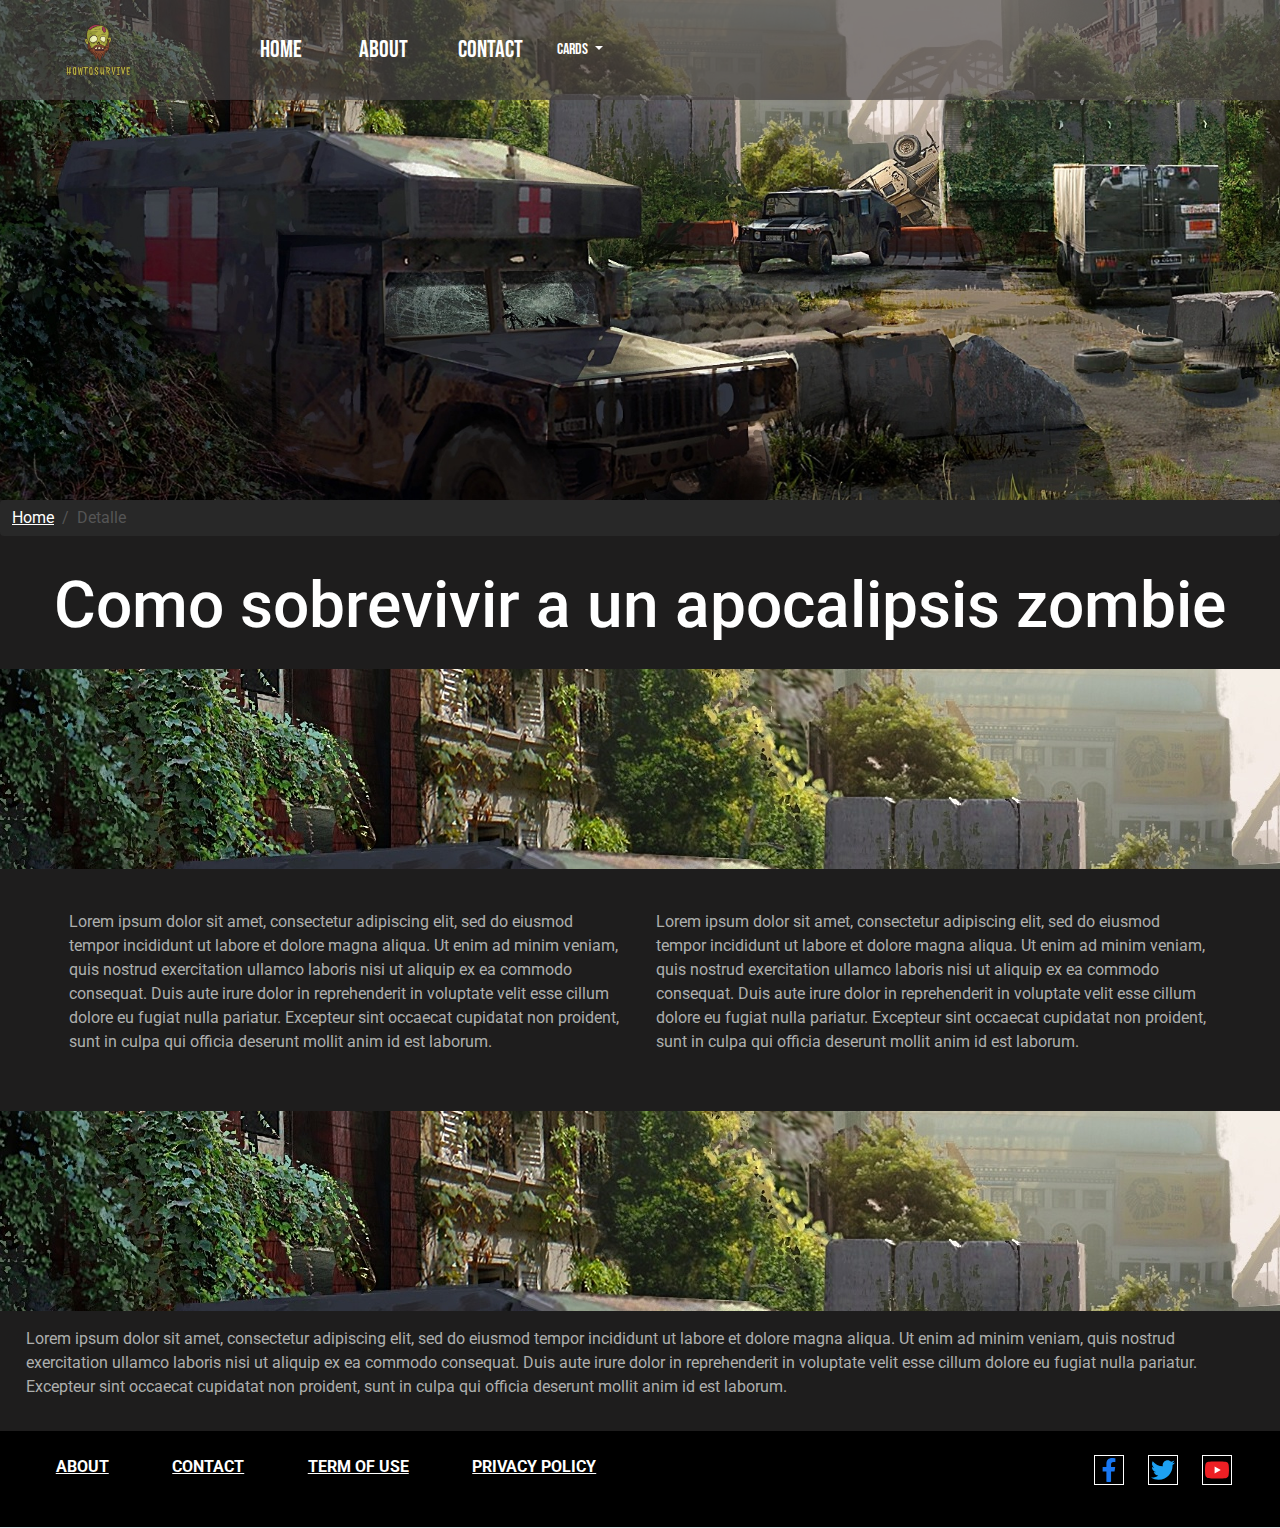
<file: detalle.html>
<!DOCTYPE html>
<html lang="en">

<head>
  <meta charset="UTF-8" />
  <meta http-equiv="X-UA-Compatible" content="IE=edge" />
  <meta name="viewport" content="width=device-width, initial-scale=1.0" />
  <link rel="stylesheet" href="./lib/css/bootstrap.css" />
  <link rel="stylesheet" href="./lib/css/bootstrap-grid.css" />
  <link rel="stylesheet" href="./lib/css/bootstrapwatch.css" />
  <link rel="stylesheet" href="./css/style.css" />

  <title>Document</title>
</head>

<body>
  <header>
    <nav class="default">
      <div class="row">
        <div class="col-2">
          <a href=""><img src="./assets/media/HowToSurviveLogo.png" alt="" /></a>
        </div>
        <div class="col-1"><a href="index.html">Home</a></div>
        <div class="col-1"><a href="detalle.html">About</a></div>
        <div class="col-1"><a href="formulario.html">Contact</a></div>
        <div class="col-1">
          <a class="nav-link dropdown-toggle" href="#" id="navbarDropdown" role="button" data-bs-toggle="dropdown"
            aria-expanded="false">
            Cards
          </a>
          <ul class="dropdown-menu" aria-labelledby="navbarDropdown">
            <li><a class="dropdown-item" href="#">Action</a></li>
            <li><a class="dropdown-item" href="#">Another action</a></li>
            <li>
              <hr class="dropdown-divider">
            </li>
            <li><a class="dropdown-item" href="#">Something else here</a></li>
          </ul>
        </div>
        <div class="col-1">
        </div>
    </nav>
    <!-- Nav mobile 2 -->
    <div class="fondo">
      <nav class="navbar navbar-expand-lg navbar-light bg-light">
        <a class="navbar-brand" href=""><img src="./assets/media/HowToSurviveLogo.png" alt="" /></a>
        <button class="navbar-toggler" type="button" data-toggle="collapse" data-target="#navbarSupportedContent"
          aria-controls="navbarSupportedContent" aria-expanded="false" aria-label="Toggle navigation">
          <span class="navbar-toggler-icon"></span>
        </button>

        <div class="collapse navbar-collapse" id="navbarSupportedContent">
          <ul class="navbar-nav ml-auto">
            <li class="nav-item active">
              <a class="nav-link" href="#">Home<span class="sr-only"></a>
            </li>
            <li class="nav-item">
              <a class="nav-link" href="#">About</a>
            </li>
            <li class="nav-item">
              <a class="nav-link" href="#">Contact</a>
            </li>
            <li class="nav-item dropdown">
              <a class="nav-link dropdown-toggle" href="#" id="navbarDropdown" role="button" data-bs-toggle="dropdown"
                aria-expanded="false">
                Cards
              </a>
              <ul class="dropdown-menu" aria-labelledby="navbarDropdown">
                <li><a class="dropdown-item" href="#">Action</a></li>
                <li><a class="dropdown-item" href="#">Another action</a></li>
                <li>
                  <hr class="dropdown-divider">
                </li>
                <li><a class="dropdown-item" href="#">Something else here</a></li>
              </ul>
            </li>
          </ul>
        </div>
      </nav>
    </div>
  </header>
  <nav aria-label="breadcrumb">
    <ol class="breadcrumb">
      <li class="breadcrumb-item"><a href="./index.html">Home</a></li>
      <li class="breadcrumb-item active" aria-current="page">Detalle</li>
    </ol>
  </nav>
  <div class="center w-70 p-3">
    <p class="h1 text-center">Como sobrevivir a un apocalipsis zombie</p>
  </div>
  <div class="bg-image h-10" style=" background-image: url('./assets/images/fondo.jpg'); height: 200px;"></div>

  <section class="row-center">

    <p class="center w-70 p-3 col-lg-6 col-sm-6 col-md-6">Lorem ipsum dolor sit amet, consectetur adipiscing elit, sed do eiusmod tempor incididunt ut labore et 
        dolore magna aliqua. Ut enim ad minim veniam, quis nostrud exercitation ullamco laboris nisi ut aliquip 
        ex ea commodo consequat. Duis aute irure dolor in reprehenderit in voluptate velit esse cillum dolore 
        eu fugiat nulla pariatur. Excepteur sint occaecat cupidatat non proident, sunt in culpa qui officia 
        deserunt mollit anim id est laborum.</p>
    <p class="center w-70 p-3 col-lg-6 col-sm-6 col-md-6">Lorem ipsum dolor sit amet, consectetur adipiscing elit, sed do eiusmod tempor incididunt ut labore et 
        dolore magna aliqua. Ut enim ad minim veniam, quis nostrud exercitation ullamco laboris nisi ut aliquip 
        ex ea commodo consequat. Duis aute irure dolor in reprehenderit in voluptate velit esse cillum dolore 
        eu fugiat nulla pariatur. Excepteur sint occaecat cupidatat non proident, sunt in culpa qui officia 
        deserunt mollit anim id est laborum.</p>

  </section>

  <div class="bg-image h-10" style=" background-image: url('./assets/images/fondo.jpg'); height: 200px;"></div>

  <section class="d-flex flex-column align-items-center">

    <p class="center w-70 p-3">Lorem ipsum dolor sit amet, consectetur adipiscing elit, sed do eiusmod tempor incididunt ut labore et 
        dolore magna aliqua. Ut enim ad minim veniam, quis nostrud exercitation ullamco laboris nisi ut aliquip 
        ex ea commodo consequat. Duis aute irure dolor in reprehenderit in voluptate velit esse cillum dolore 
        eu fugiat nulla pariatur. Excepteur sint occaecat cupidatat non proident, sunt in culpa qui officia 
        deserunt mollit anim id est laborum.</p>

  </section>

<!-- Footer -->
  <footer class="text-center text-lg-start bg-black ">
    <section class="row p-4 border-bottom">
      <div class="col d-flex justify-content-around col-lg-6 col-md-7 justify-content-md-around col-sm-12 col-12">
        <div class="text-uppercase fw-bold mb-4"><a href="">About</a></div>
        <div class="text-uppercase fw-bold mb-4"><a href="">Contact</a></div>
        <div class="text-uppercase fw-bold mb-4"><a href="">Term of use</a></div>
        <div class="text-uppercase fw-bold mb-4"><a href="">Privacy policy</a></div>
      </div>
      <div class="col d-flex justify-content-start col-lg-6 justify-content-lg-end col-md-5 justify-content-md-end col-sm-12 justify-content-sm-end col-12">
        <a href="#" class="me-4 link-secondary">
          <img src="./assets/images/facebook_ico.svg" class="fab fa-facebook-f"></img>
        </a>
        <a href="#" class="me-4 link-secondary">
          <img src="./assets/images/twitter_ico.svg" class="fab fa-twitter"></img>
        </a>
        <a href="#" class="me-4 link-secondary">
          <img src="./assets/images/youtube_ico.svg" class="fab fa-google"></img>
        </a>
      </div>
    </section>
  </footer>

  <script src="./assets/js/app.js"></script>
</body>

</html>
</file>
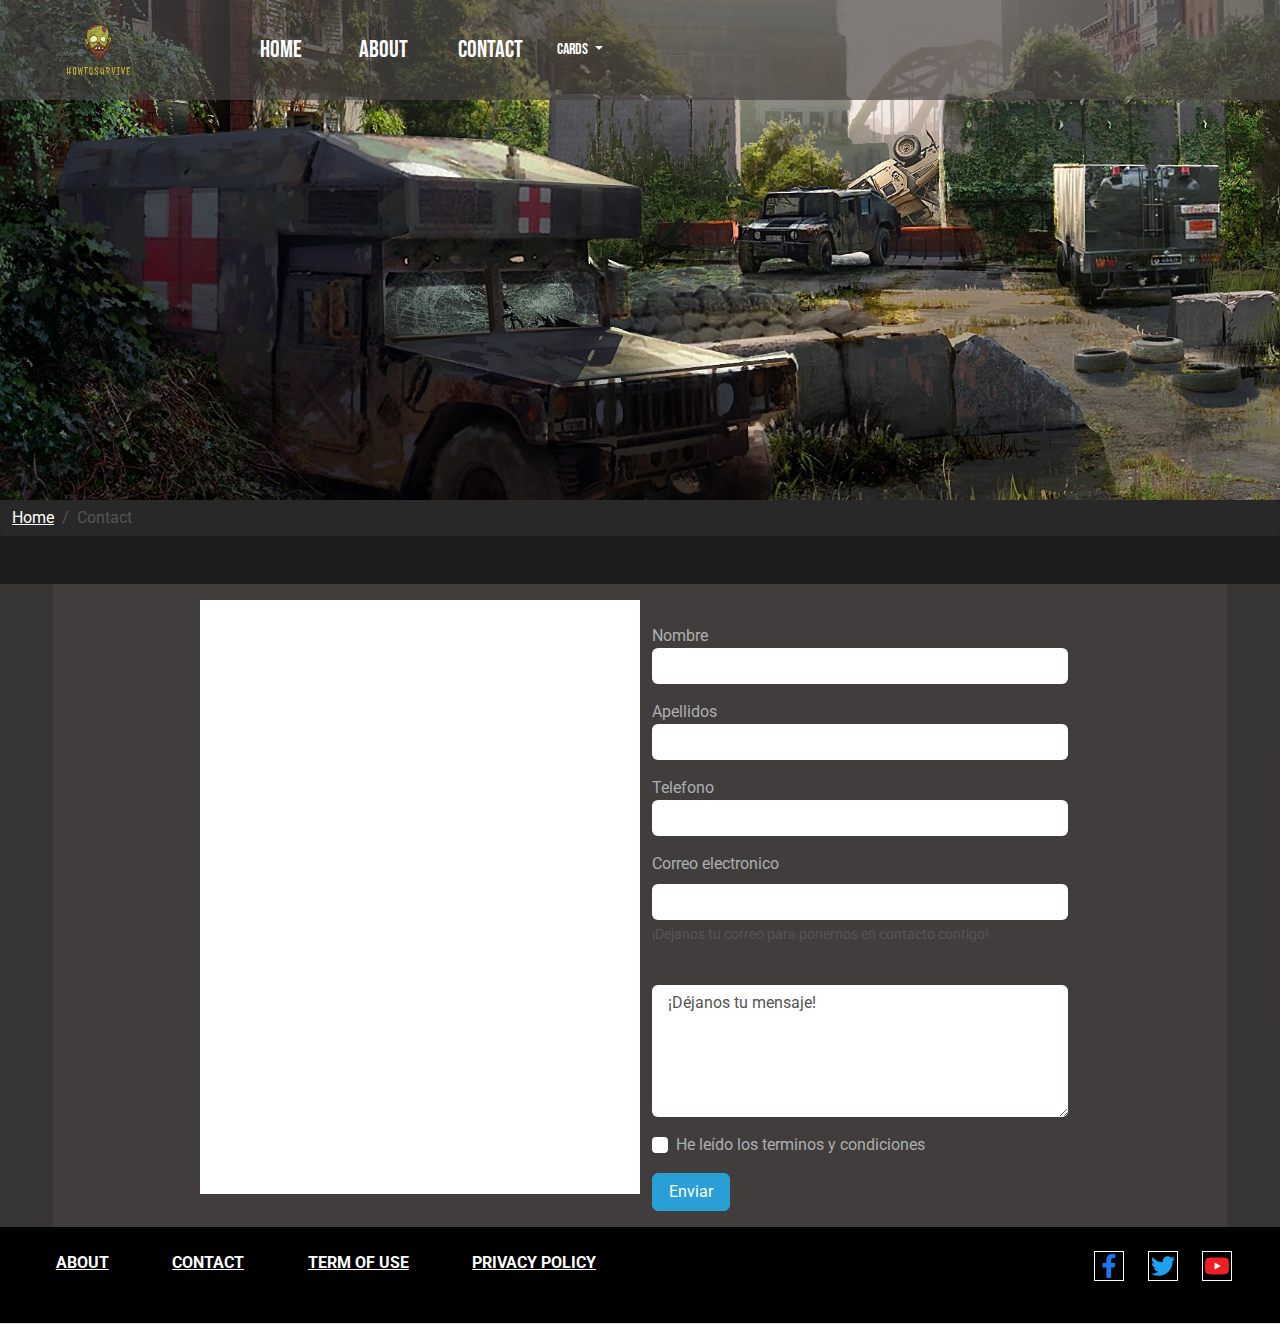
<file: formulario.html>
<!DOCTYPE html>
<html lang="en">

<head>
    <meta charset="UTF-8" />
    <meta http-equiv="X-UA-Compatible" content="IE=edge" />
    <meta name="viewport" content="width=device-width, initial-scale=1.0" />
    <link rel="stylesheet" href="./lib/css/bootstrap.css" />
    <link rel="stylesheet" href="./lib/css/bootstrap-grid.css" />
    <link rel="stylesheet" href="./lib/css/bootstrapwatch.css" />
    <link rel="stylesheet" href="./css/style.css" />
    <title>Document</title>
</head>

<body>
    <header>
        <nav class="default">
            <div class="row">
                <div class="col-2">
                    <a href=""><img src="./assets/media/HowToSurviveLogo.png" alt="" /></a>
                </div>
                <div class="col-1"><a href="index.html">Home</a></div>
                <div class="col-1"><a href="detalle.html">About</a></div>
                <div class="col-1"><a href="formulario.html">Contact</a></div>
                <div class="col-1">
                    <a class="nav-link dropdown-toggle" href="#" id="navbarDropdown" role="button"
                        data-bs-toggle="dropdown" aria-expanded="false">
                        Cards
                    </a>
                    <ul class="dropdown-menu" aria-labelledby="navbarDropdown">
                        <li><a class="dropdown-item" href="#">Action</a></li>
                        <li><a class="dropdown-item" href="#">Another action</a></li>
                        <li>
                            <hr class="dropdown-divider">
                        </li>
                        <li><a class="dropdown-item" href="#">Something else here</a></li>
                    </ul>
                </div>
                <div class="col-1">
                </div>
        </nav>
        <!-- Nav mobile 2 -->
        <div class="fondo">
            <nav class="navbar navbar-expand-lg navbar-light bg-light">
                <a class="navbar-brand" href="index.html"><img src="./assets/media/HowToSurviveLogo.png" alt="" /></a>
                <button class="navbar-toggler" type="button" data-toggle="collapse"
                    data-target="#navbarSupportedContent" aria-controls="navbarSupportedContent" aria-expanded="false"
                    aria-label="Toggle navigation">
                    <span class="navbar-toggler-icon"></span>
                </button>

                <div class="collapse navbar-collapse" id="navbarSupportedContent">
                    <ul class="navbar-nav ml-auto">
                        <li class="nav-item active">
                            <a class="nav-link" href="index.html">Home<span class="sr-only"></a>
                        </li>
                        <li class="nav-item">
                            <a class="nav-link" href="#">About</a>
                        </li>
                        <li class="nav-item">
                            <a class="nav-link" href="formulario.html">Contact</a>
                        </li>
                        <li class="nav-item dropdown">
                            <a class="nav-link dropdown-toggle" href="#" id="navbarDropdown" role="button"
                                data-bs-toggle="dropdown" aria-expanded="false">
                                Cards
                            </a>
                            <ul class="dropdown-menu" aria-labelledby="navbarDropdown">
                                <li><a class="dropdown-item" href="#">Action</a></li>
                                <li><a class="dropdown-item" href="#">Another action</a></li>
                                <li>
                                    <hr class="dropdown-divider">
                                </li>
                                <li><a class="dropdown-item" href="#">Something else here</a></li>
                            </ul>
                        </li>
                    </ul>
                </div>
            </nav>
        </div>
    </header>
    <nav aria-label="breadcrumb">
        <ol class="breadcrumb">
          <li class="breadcrumb-item"><a href="./index.html">Home</a></li>
          <li class="breadcrumb-item active" aria-current="page">Contact</li>
        </ol>
      </nav>

    <!-- INICIO DE FORMULARIO -->
    <section class="row justify-content-md-center mt-5">
        <div class="row justify-content-center col-sd-12 ">
            <div class="row justify-content-center col-12 pt-3 pb-3">
                <div id="map-container-google-1"
                    class="z-depth-1-half map-container col-lg-5 col-sd-12 h-lg-50 h-sd-100">
                    <iframe class="h-85"
                        src="https://maps.google.com/maps?q=manhatan&amp;t=&amp;z=13&amp;ie=UTF8&amp;iwloc=&amp;output=embed"
                        frameborder="0" style="border:0" allowfullscreen=""></iframe>
                </div>
                <form class="col-lg-5 col-sd-12 mt-4 align-middle">
                    <div class="mb-3">
                        <div class="form-group">
                            <label for="">Nombre</label>
                            <input type="text" class="form-control" name="" id="" aria-describedby="helpId"
                                placeholder="">
                        </div>
                    </div>
                    <div class="mb-3">
                        <div class="form-group">
                            <label for="">Apellidos</label>
                            <input type="text" class="form-control" name="" id="" aria-describedby="helpId"
                                placeholder="">
                        </div>
                    </div>
                    <div class="mb-3">
                        <div class="form-group">
                            <label for="">Telefono</label>
                            <input type="text" class="form-control" name="" id="" aria-describedby="helpId"
                                placeholder="">
                        </div>
                    </div>

                    <div class="mb-3">
                        <label for="exampleInputEmail1" class="form-label">Correo electronico</label>
                        <input type="email" class="form-control" id="exampleInputEmail1" aria-describedby="emailHelp">
                        <div id="emailHelp" class="form-text">¡Dejanos tu correo para ponernos en contacto contigo!
                        </div>
                    </div>


                    <div class="mb-3">
                        <div class="form-group">
                            <label for=""></label>
                            <textarea class="form-control" name="" id="" rows="5"
                                placeholder="¡Déjanos tu mensaje!"></textarea>
                        </div>
                    </div>
                    <div class="mb-3 form-check">
                        <input type="checkbox" class="form-check-input" id="exampleCheck1">
                        <label class="form-check-label" for="exampleCheck1">He leído los terminos y condiciones</label>
                    </div>
                    <button type="submit" class="btn btn-primary">Enviar</button>
                </form>
            </div>
    </section>
    </div>

    <!-- FINAL DE FORMULARIO -->




    <footer class="text-center text-lg-start bg-black ">
        <section class="row p-4 border-bottom">
          <div class="col d-flex justify-content-around col-lg-6 col-md-7 justify-content-md-around col-sm-12 col-12">
            <div class="text-uppercase fw-bold mb-4"><a href="">About</a></div>
            <div class="text-uppercase fw-bold mb-4"><a href="">Contact</a></div>
            <div class="text-uppercase fw-bold mb-4"><a href="">Term of use</a></div>
            <div class="text-uppercase fw-bold mb-4"><a href="">Privacy policy</a></div>
          </div>
          <div class="col d-flex justify-content-start col-lg-6 justify-content-lg-end col-md-5 justify-content-md-end col-sm-12 justify-content-sm-end col-12">
            <a href="#" class="me-4 link-secondary">
              <img src="./assets/images/facebook_ico.svg" class="fab fa-facebook-f"></img>
            </a>
            <a href="#" class="me-4 link-secondary">
              <img src="./assets/images/twitter_ico.svg" class="fab fa-twitter"></img>
            </a>
            <a href="#" class="me-4 link-secondary">
              <img src="./assets/images/youtube_ico.svg" class="fab fa-google"></img>
            </a>
          </div>
        </section>
      </footer>
    <script src="./assets/js/app.js"></script>
</body>

</html>
</file>
<file: css/style.css>
@import url("https://fonts.googleapis.com/css?family=Bebas+Neue&display=swap");
@import url("https://fonts.googleapis.com/css?family=Nunito+Sans&display=swap");

.col-1 {
  display: flex;
  align-items: center;
  color: white;
}

header nav a {
  text-decoration: none;
  color: white;
  border-radius: 50px;
  font-family: "Bebas Neue", sans-serif, cursive;
  font-size: x-large;
}

header nav a:hover {
  color: black;
  box-shadow: 0px 4px 14px 6px #880808;
  background-color: #880808;
  transition: 0.2s;
}

body {
  background-color: #1e1d1d;
}

.row-center {
  margin-bottom: 25px;
}

.row-center .col-6 .card {
  align-items: center;
  margin-left: 25px;
  margin-top: 25px;
}

/* FOOTER */
footer {
  color: white;
}

footer img {
  padding: 2px;
  border: 1px solid white;
  width: 30px;
}

footer a {
  color: white;
}

/* Extra small devices (phones, less than 768px) */
/* No media query since this is the default in Bootstrap */

/* Small devices/mobile (0px to 579px) */
@media (max-width: 579px) {

  .row-center {
    flex-direction: column;
    align-items: center;

  }

  .default {
    display: none;
  }

  /* Modificaciones al nav mobile */
  header .navbar a img {
    max-width: 20%;
    margin-left: 5%;
  }

  header .navbar {
    display: inline-block;

  }

  header .navbar.bg-light {
    background-color: rgb(70 65 65 / 67%) !important;
  }

  header .navbar-toggler {
    margin-left: 50%;
    background-color: rgb(157, 151, 151);
  }

  header .navbar-light .navbar-nav .nav-link {
    display: flex;
    justify-content: center;
    color: white;
  }

  header .navbar a {
    text-decoration: none;
    color: white;
    border-radius: 50px;
    font-family: "Bebas Neue", sans-serif, cursive;
    font-size: larger;
  }

  header .navbar a:hover {
    color: black;
    box-shadow: 0px 4px 14px 6px #880808;
    background-color: #880808;
    transition: 0.2s;
  }

  .fondo {
    background-image: url("../assets/images/fondo.jpg");
    background-image: contain;
    background-size: cover;
    background-position: center;
    height: 300px;
  }

}

/* Medium devices/tablets (579px to 992) */
@media (min-width: 579px) {

  /* footer */
  footer .col-lg-6 {
    width: 50%;
  }

  footer .col-md-6 {
    width: 50%;
  }

  .row-center {
    align-items: center;
  }

  /* cards */
  section .card {
    font-size: 1vw;
  }

  header nav a img {
    max-width: 100%;
    position: relative;
    top: 50%;
    left: 20%;
    transform: translate(-50%, -50%);
  }

  /* nav a img {
    max-width: 100%;
    position: relative;
    top: 50%;
    left: 50%;
    transform: translate(-50%, -50%);
  } */

  header nav a:nth-child(1) {
    max-width: 40%;
  }

  header nav {
    background-image: url("../assets/images/fondo.jpg");
    align-items: end;
    min-height: 500px;
    background-image: contain;
    background-size: cover;
    background-position: center;
  }

  div.row {
    background-color: rgb(70 65 65 / 67%);
    padding-left: 5%;
    padding-right: 5%;
    min-height: 100px;
  }

  .col-1 {
    margin-right: 10px;
  }

  header .navbar {
    display: none;
  }

}

/* Medium devices/desktop (992px and up) */
@media (min-width: 992px) {

  /* footer */
  .col-lg-6 {
    width: 45%;
  }

  .row-center {
    align-items: center;
  }

  /* LOGO */
  header nav a img {
    max-width: 40%;
  }

  header nav a:nth-child(1) {
    max-width: 40%;
  }

  header nav {
    background-image: url("../assets/images/fondo.jpg");
    align-items: end;
    min-height: 500px;
    background-image: contain;
    background-size: cover;
    background-position: center;
  }

  div.row {
    background-color: rgb(70 65 65 / 67%);
    padding-left: 5%;
    padding-right: 5%;
  }

  .col-1 {
    margin-right: 1px;
  }

  header .navbar {
    display: none;
  }
}

section {
  margin-left: 10px;
  margin-right: 10px;
}


/*GOOGLE MAPS*/
.map-container {
  overflow: hidden;
  padding-bottom: 56.25%;
  position: relative;
  height: 0;
}

.map-container iframe {
  left: 0;
  top: 0;
  height: 100%;
  width: 100%;
  position: absolute;
}

.col-sm-6 h2 {
  position: absolute;
  top: 75%;
  left: 50%;
  transform: translate(-50%, -50%);
}

.col-sm-6 h2 a {

  color: rgb(247, 247, 247);
  box-shadow: 0px 4px 14px 6px #880808;
  background-color: #880808;
}

.col-sm-6 h2:hover a {
  color: black;
  box-shadow: 0px 4px 14px 6px #880808;
  background-color: #880808;
  transition: 0.2s;
  color: rgb(206, 187, 187);
}

@media (max-width:756px) {

  .flex-sm-column-reverse {
    flex-direction: column-reverse !important;
  }
}
</file>
